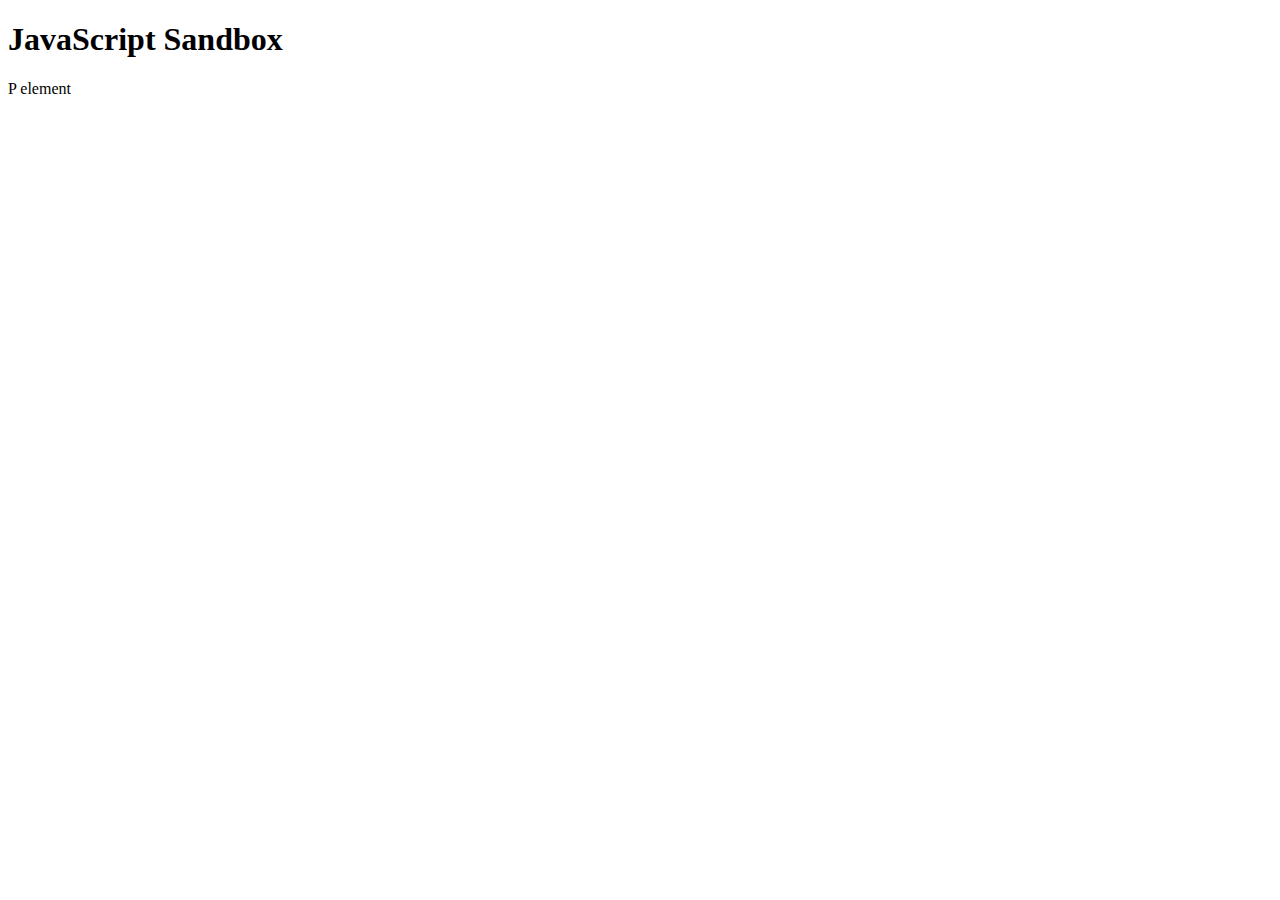
<file: homeworks/homework 2/js_sandbox/index.html>
<!DOCTYPE html>
<html lang="en">
<head>
    <meta charset="UTF-8">
    <meta name="viewport" content="width=device-width, initial-scale=1.0">
    <meta http-equiv="X-UA-Compatible" content="ie=edge">
    <title>JavaScript Sandbox</title>
</head>
<body>
    <h1>JavaScript Sandbox</h1>
    <p id="demo">P element</p>
    <script src="app.js"></script>
</body>
</html>
</file>
